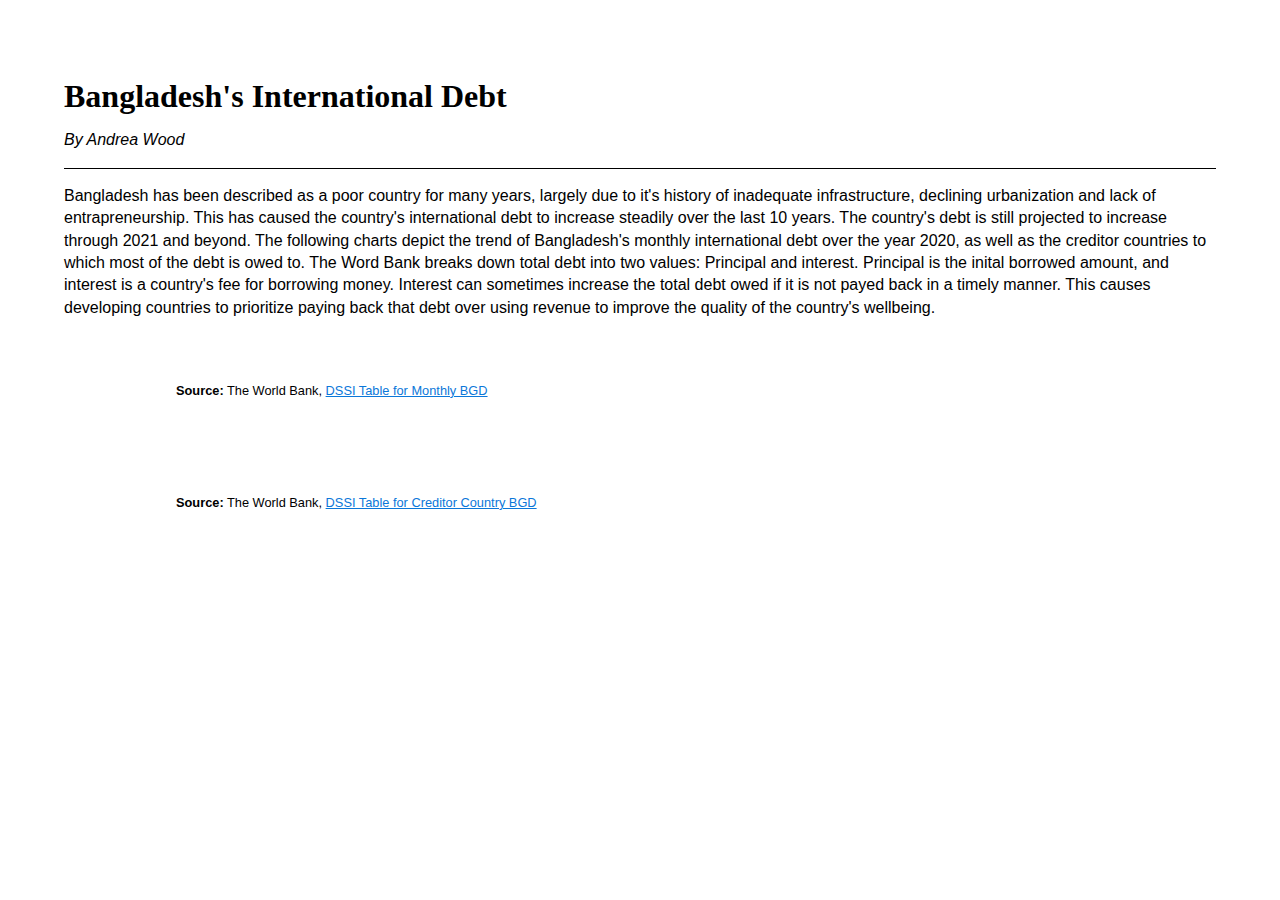
<file: index.html>
<!DOCTYPE html>
<html>

  <head>
    <meta charset="utf-8">
    <meta name="viewport" content="width=device-width, initial-scale=1">
    <title> Bangladesh International Debt </title>
    <link rel="stylesheet" href="styles/main.css">
  </head>

  <body>

    <h1> Bangladesh's International Debt </h1>

    <div id="byline">
      <p> By Andrea Wood </p>
    </div>

    <p>  Bangladesh has been described as a poor country for many years, largely due to it's history of inadequate infrastructure, declining urbanization and lack of entrapreneurship. This has caused the country's international debt to increase steadily over the last 10 years. The country's debt is still projected to increase through 2021 and beyond. The following charts depict the trend of Bangladesh's monthly international debt over the year 2020, as well as the creditor countries to which most of the debt is owed to. The Word Bank breaks down total debt into two values: Principal and interest. Principal is the inital borrowed amount, and interest is a country's fee for borrowing money. Interest can sometimes increase the total debt owed if it is not payed back in a timely manner. This causes developing countries to prioritize paying back that debt over using revenue to improve the quality of the country's wellbeing. </p>

  <div id="container">

    <div id="line"></div>

    <p><b>Source:</b> The World Bank, <a href="https://datatopics.worldbank.org/dssitables/monthly/BGD">DSSI Table for Monthly BGD</a></p>

    <div id="bar"></div>

    <p><b>Source:</b> The World Bank, <a href="https://datatopics.worldbank.org/dssitables/monthly/BGD">DSSI Table for Creditor Country BGD</a></p>

</div>

  <script src="https://code.highcharts.com/highcharts.js"></script>
  <script src="https://code.highcharts.com/modules/exporting.js"></script>
  <script src="https://code.highcharts.com/modules/export-data.js"></script>
  <script src="https://code.highcharts.com/modules/accessibility.js"></script>

  <script src="https://code.highcharts.com/highcharts.js"></script>
  <script src="https://code.highcharts.com/modules/exporting.js"></script>
  <script src="https://code.highcharts.com/modules/export-data.js"></script>
  <script src="https://code.highcharts.com/modules/accessibility.js"></script>
  <script src="scripts/main.js"></script>

  </body>
</html>
</file>
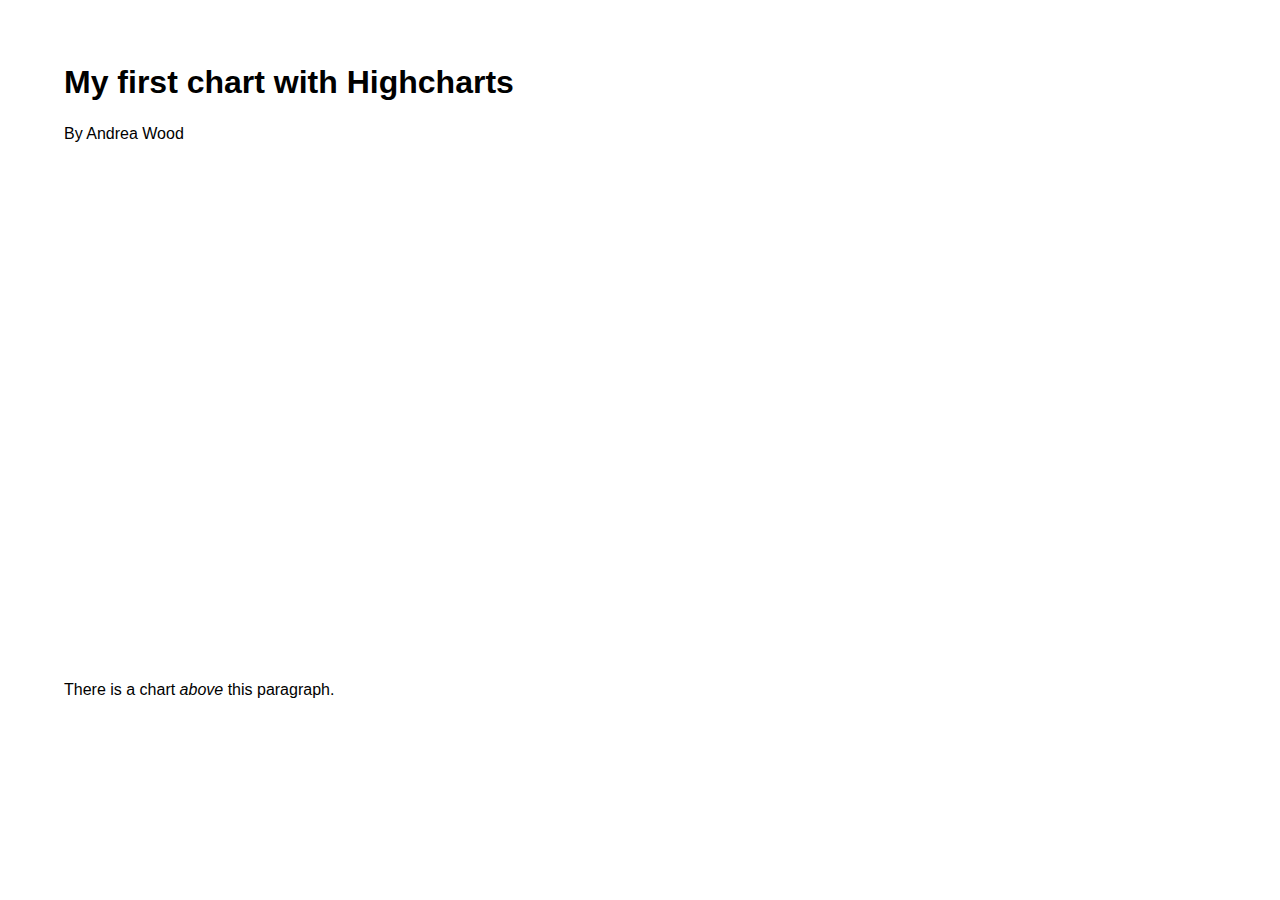
<file: first_chart.html>
<!DOCTYPE html>
<html>

<head>
  <meta charset="utf-8">
  <meta name="viewport" content="width=device-width, initial-scale=1">
  <title> My first chart with Highcharts </title>
  <link rel="stylesheet" href="styles/first_chart.css">
</head>

<body>

  <h1>My first chart with Highcharts</h1>

  <p>By Andrea Wood</p>

  <!-- add the div BELOW this comment -
       the 'container' DIV must be EMPTY   -->

<div id="container"></div>



  <p>There is a chart <em>above</em> this paragraph.</p>


  <!-- add the SCRIPT elements BELOW this comment ...
       ALL SCRIPTS GO BELOW THIS LINE -->
       <script src="https://code.highcharts.com/highcharts.js"></script>

       <!-- change the Highcharts theme -->
       <script src="https://code.highcharts.com/themes/sunset.js"></script>

       <!-- add Highcharts print and export features - optional -->
       <script src="https://code.highcharts.com/modules/exporting.js"></script>

       <!-- add file for your own JavaScript code - this creates the chart -
            note, it is in the scripts/ folder  -->
       <script src="scripts/first_chart.js"></script>



  <!-- DO NOT write anything below these required tags -->
</body>
</html>
</file>
<file: styles/main.css>
html {
  font-size: 100%;
  box-sizing: border-box;
}

* {
  box-sizing: inherit;
}
body {
    font-family: "Roboto", "Arial", sans-serif;
    background: #fff;
    color: #000; /* keep */
    margin: 0; /* keep */
    padding: 4rem;
    line-height: 1.4rem;
}

#byline {
  font-style: italic;
  border-bottom: 1px solid #000;
}

h1 {
  font-family: "Palatino", "Georgia", serif;
}

#container {
  /*display: flex;
  flex-direction: column;
  align-items: center;
  background: #fff;  */
  padding: 2rem 7rem;
  max-width: 100%;
}

#container p {
  font-size: .8rem;
}

#bar {
  padding-top: 4rem;
}

/* pseudo classes */

a:link {
    color: #0B77D9;
}

a:visited {
    color: #0B21D9;
}

a:focus {
    color: #250DFC;
    outline-color: #250DFC;
}

a:hover {
    color: #0ABEFF;
}

a:active {
    color: #004CF0;
}

@media (max-width: 600px) {
  body {
    margin: 0;
    padding: 1.3rem;
  }

  h1 {
    line-height: 2.5rem;
  }

  #container {
    padding: 2rem 0rem;
  }

  #bar {
    padding-top: 2rem;
  }


/*  #line {
    max-width: 90%;
  }
}
</file>
<file: styles/first_chart.css>
html {
  font-size: 100%;
  box-sizing: border-box;
}

* {
  box-sizing: inherit;
}

body {
  background: #fff;
  color: #000;
  font-family: 'Verdana', sans-serif;
  margin: 4rem;
  /* note, this will not work for all page layouts */
}

/*  the #container div (below) holds ONE chart  */
#container {
  width: 60%;
  height: 500px;
}

p {
  line-height: 1.5;
}

/* link styles */
a {
  color: #0287b3;
}

a:hover {
  color: #3ecbfa;
}

/* media queries below - CHANGE if needed so your chart works well on phones */
@media screen and (max-width: 700px) {
  body {
    margin: 1rem;
  }

  #container {
    width: 100%;
  }
}
</file>
